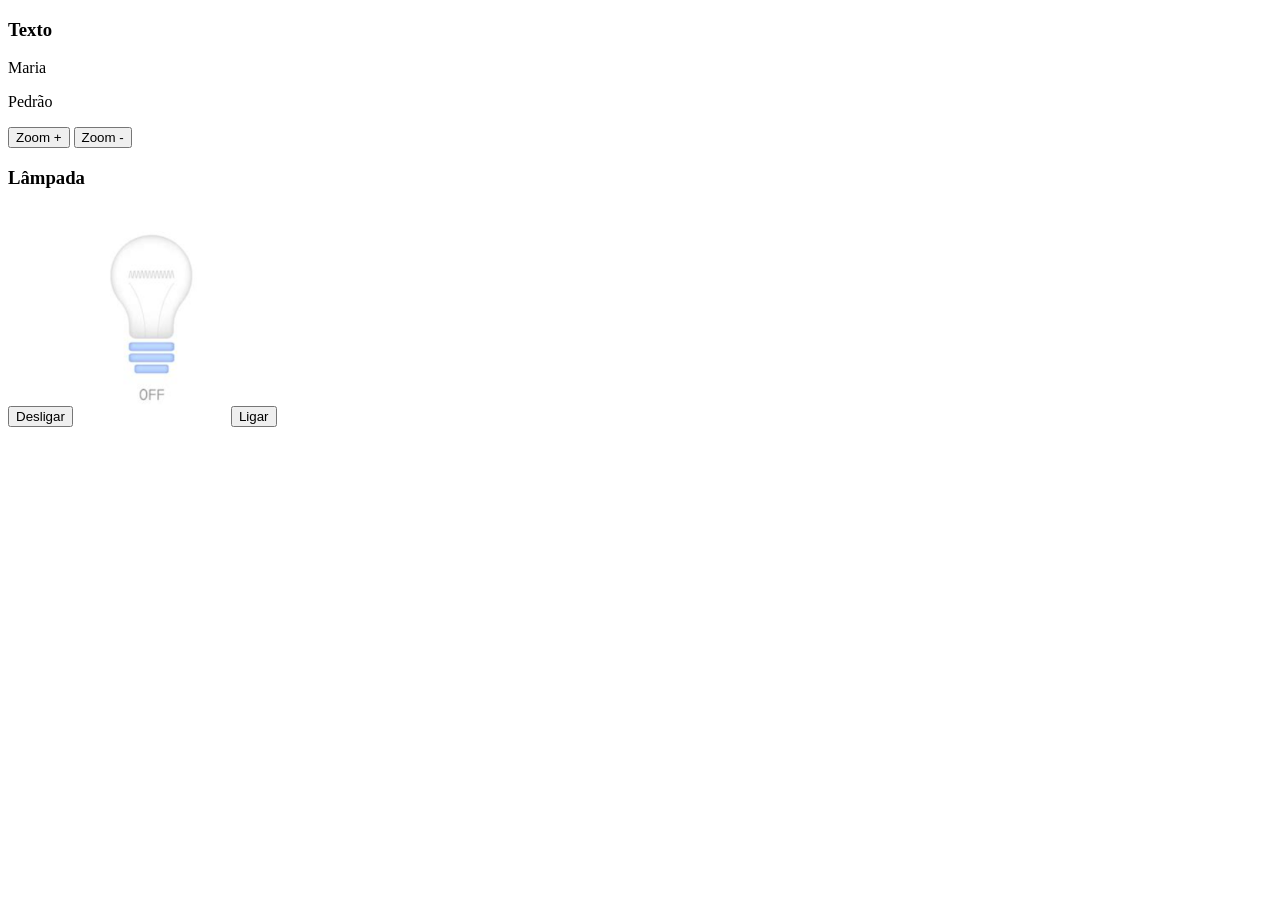
<file: Aula 01/index.html>
<!DOCTYPE html>
<html lang="pt-br">
<head>
    <meta charset="UTF-8">
    <meta name="viewport" content="width=device-width, initial-scale=1.0">
    <title>Aula 01</title>
</head>
<body>
    <h3>Texto</h3>

    <p>Maria</p>
    <p id="demo">Pedro</p>

    <button onclick="aumentar()">Zoom +</button>
    <button onclick="diminuir()">Zoom -</button>

    <h3>Lâmpada</h3>

    <button onclick="desligar()">Desligar</button>

    <img
        id="lampada"
        src="img/apagada.png"
        alt="Lâmpada apagada"
        width="150"
    >

    <button onclick="ligar()">Ligar</button>

    <script src="js/script.js"></script>
</body>
</html>
</file>
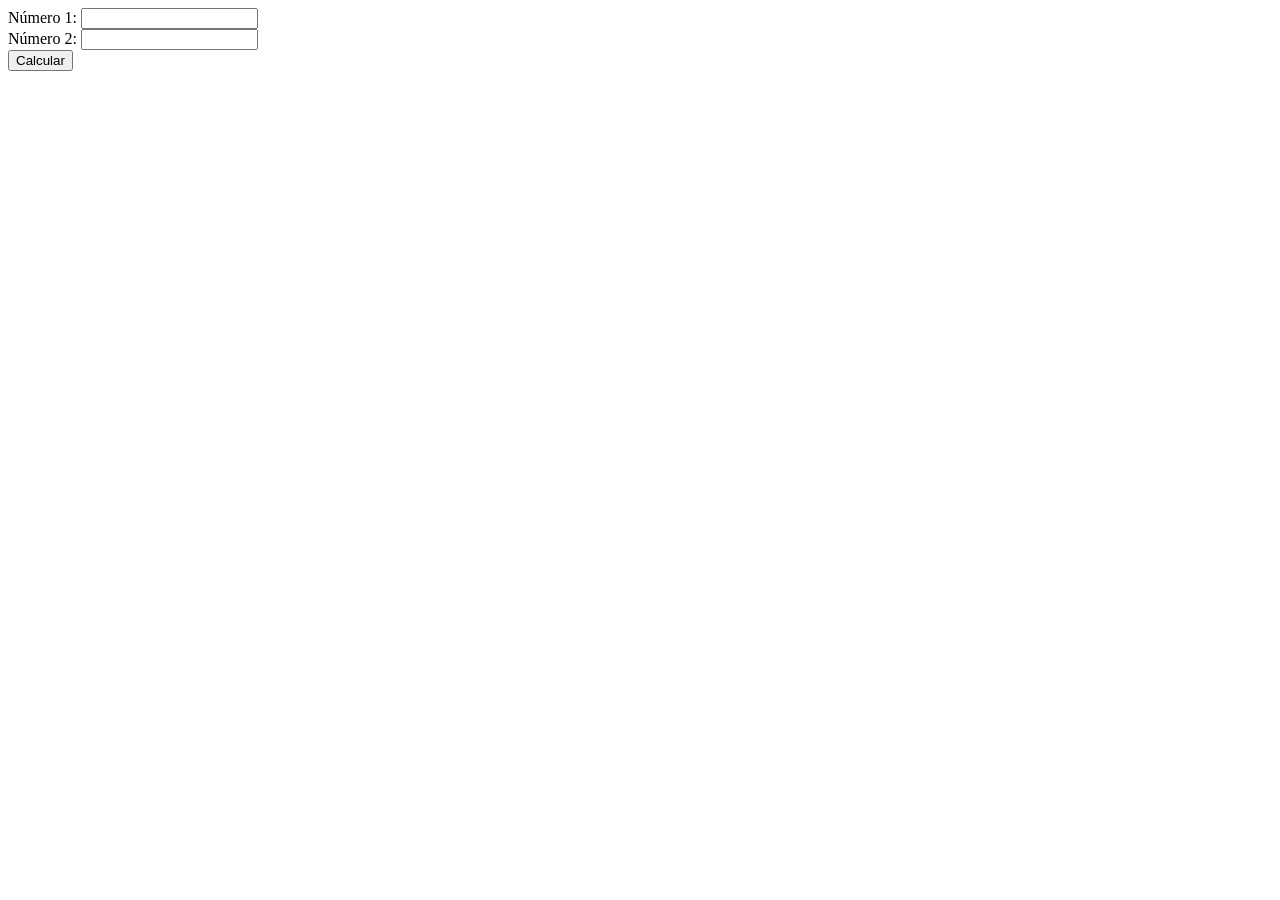
<file: Aula 02/index.html>
<!DOCTYPE html>
<html lang="pt-br">
<head>
    <meta charset="UTF-8">
    <meta name="viewport" content="width=device-width, initial-scale=1.0">
    <title>Variaveis</title>
</head>
<body>
    <form action="">
        <label for="num1">Número 1:</label>
        <input type="number" id="num1"> <br>
        <label>Número 2:</label>
        <input type="number" id="num2">
    </form>
    <button onclick="calcular()">Calcular</button>
    <p id="resultado"></p>
</body>
<script>
    function calcular(){
        var num1 = Number(document.getElementById("num1").value);
        var num2 = Number(document.getElementById("num2").value);
    
        document.getElementById("resultado").innerHTML = num1 * num2;
    }
</script>
</html>
</file>
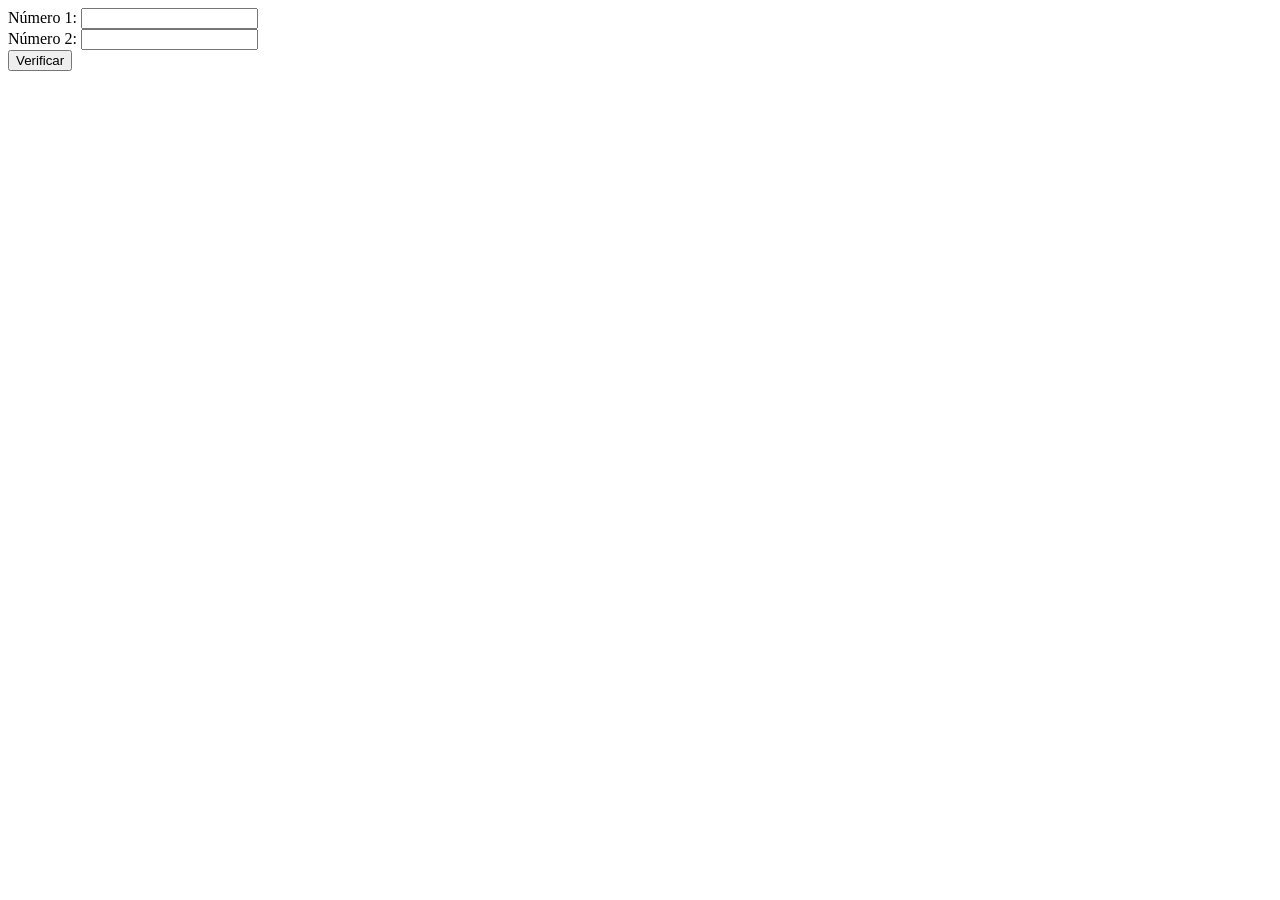
<file: Aula 03/index.html>
<!DOCTYPE html>
<html lang="pt-br">
<head>
    <meta charset="UTF-8">
    <meta name="viewport" content="width=device-width, initial-scale=1.0">
    <title>Aula 03</title>
</head>
<body>
    <form>
        <label>Número 1:</label>
        <input type="number" id="num1"> <br>
        <label>Número 2:</label>    
        <input type="number" id="num2">
    </form>
    <button onclick="verificar()">Verificar</button>
    
</body>
<script>
    function verificar(){
        let num1 =Number(document.getElementById("num1").value);
        let num2 = Number(document.getElementById("num2").value);
        let resultado = document.getElementById("resultado");

        if(num1>num2){
            resultado.innerHTML = "O maior é: "+num1;
        }
        else if(num2 > num1){
            resultado.innerHTML = "O maior é: "+num2;
        }
        else{
            resultado.innerHTML="Os numero são iguais";
        }
    }
</script>
</html>
</file>
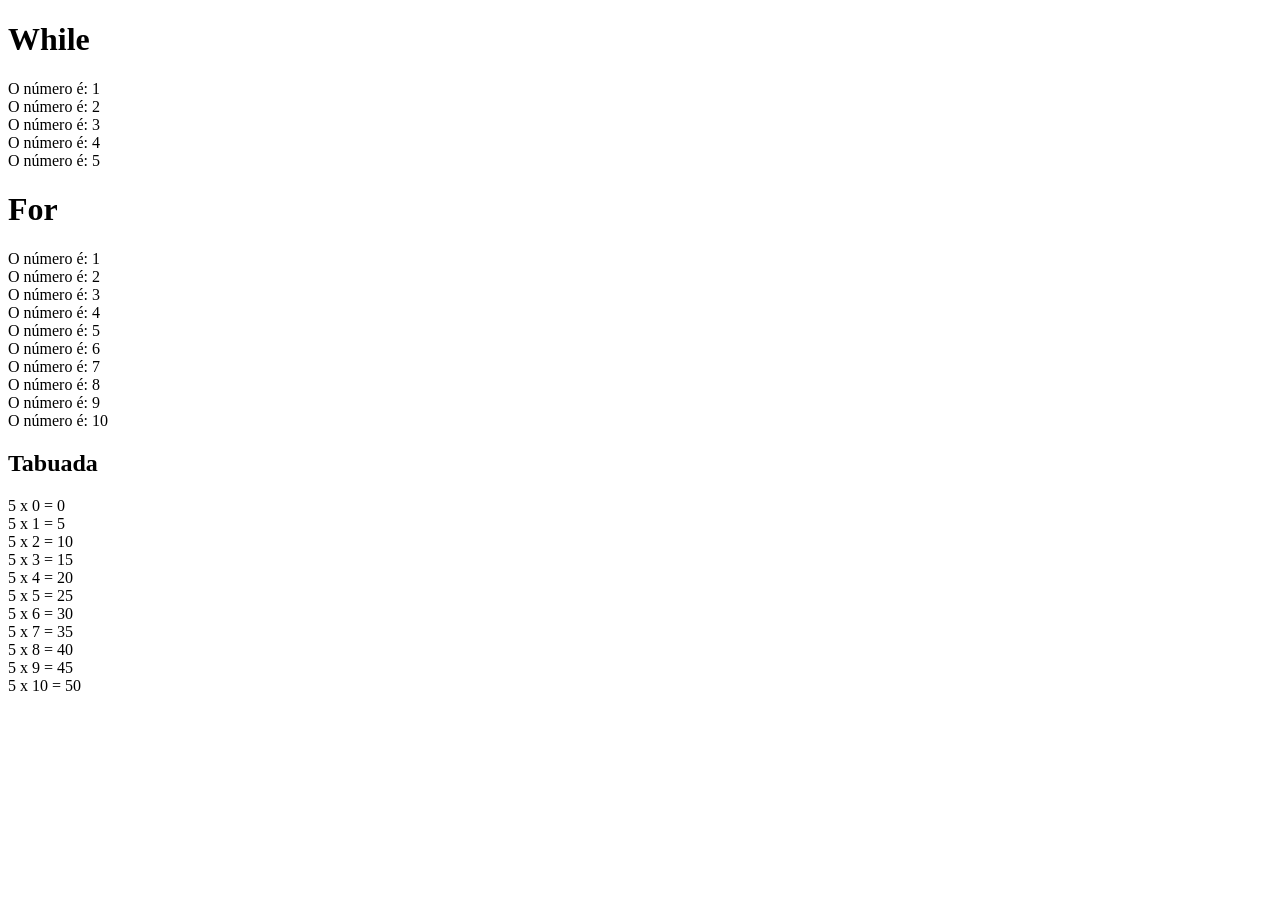
<file: Aula 04/index.html>
﻿<!DOCTYPE html>
<html lang="pt-br">
<head>
    <meta charset="UTF-8">
    <meta name="viewport" content="width=device-width, initial-scale=1.0">
    <title>Laços de Repetição</title>
</head>
<body>
    <h1>While</h1>
    <p id="while"></p>

    <h1>For</h1>
    <p id="for"></p>
    
    <h2>Tabuada</h2>
    <p id="tab"></p>
</body>
<script>
    let contador =1;
    let text ="";

    while(contador<= 5){
        //alert("Volta "+contador);
        text = text + "O número é: "+contador+"<br>"
        contador++;
    }
    
    document.getElementById("while").innerHTML = text;

    //Laço FOR
    let texto = "";

    for(let cont=1; cont<=10; cont++){
      texto = texto + "O número é: "+cont+"<br>"
    }
     document.getElementById("for").innerHTML = texto;

     //Tabuada 5
     let res="";
     for(let cont=0; cont<=10; cont++){
        res=res + "5 x "+cont+" = "+5*cont+"<br>";
     }
     document.getElementById("tab").innerHTML = res;

</script>
</html>
</file>
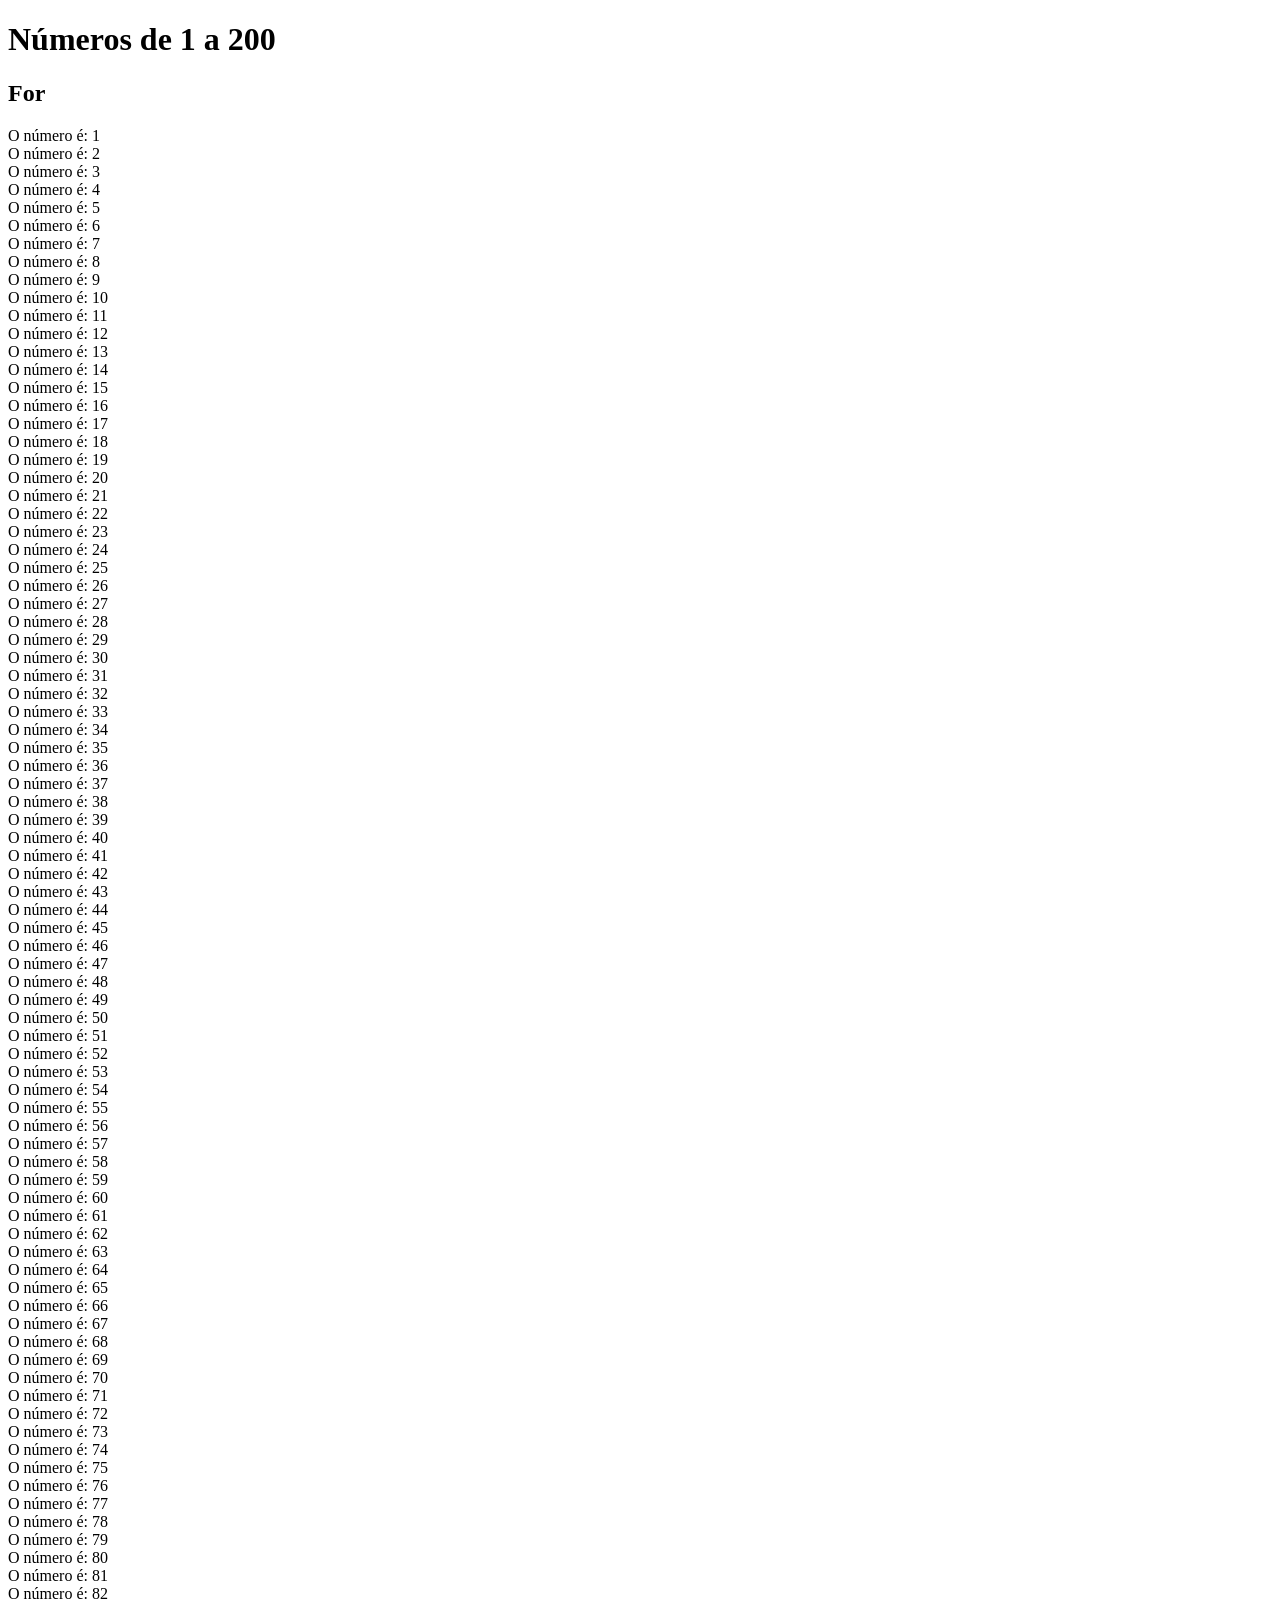
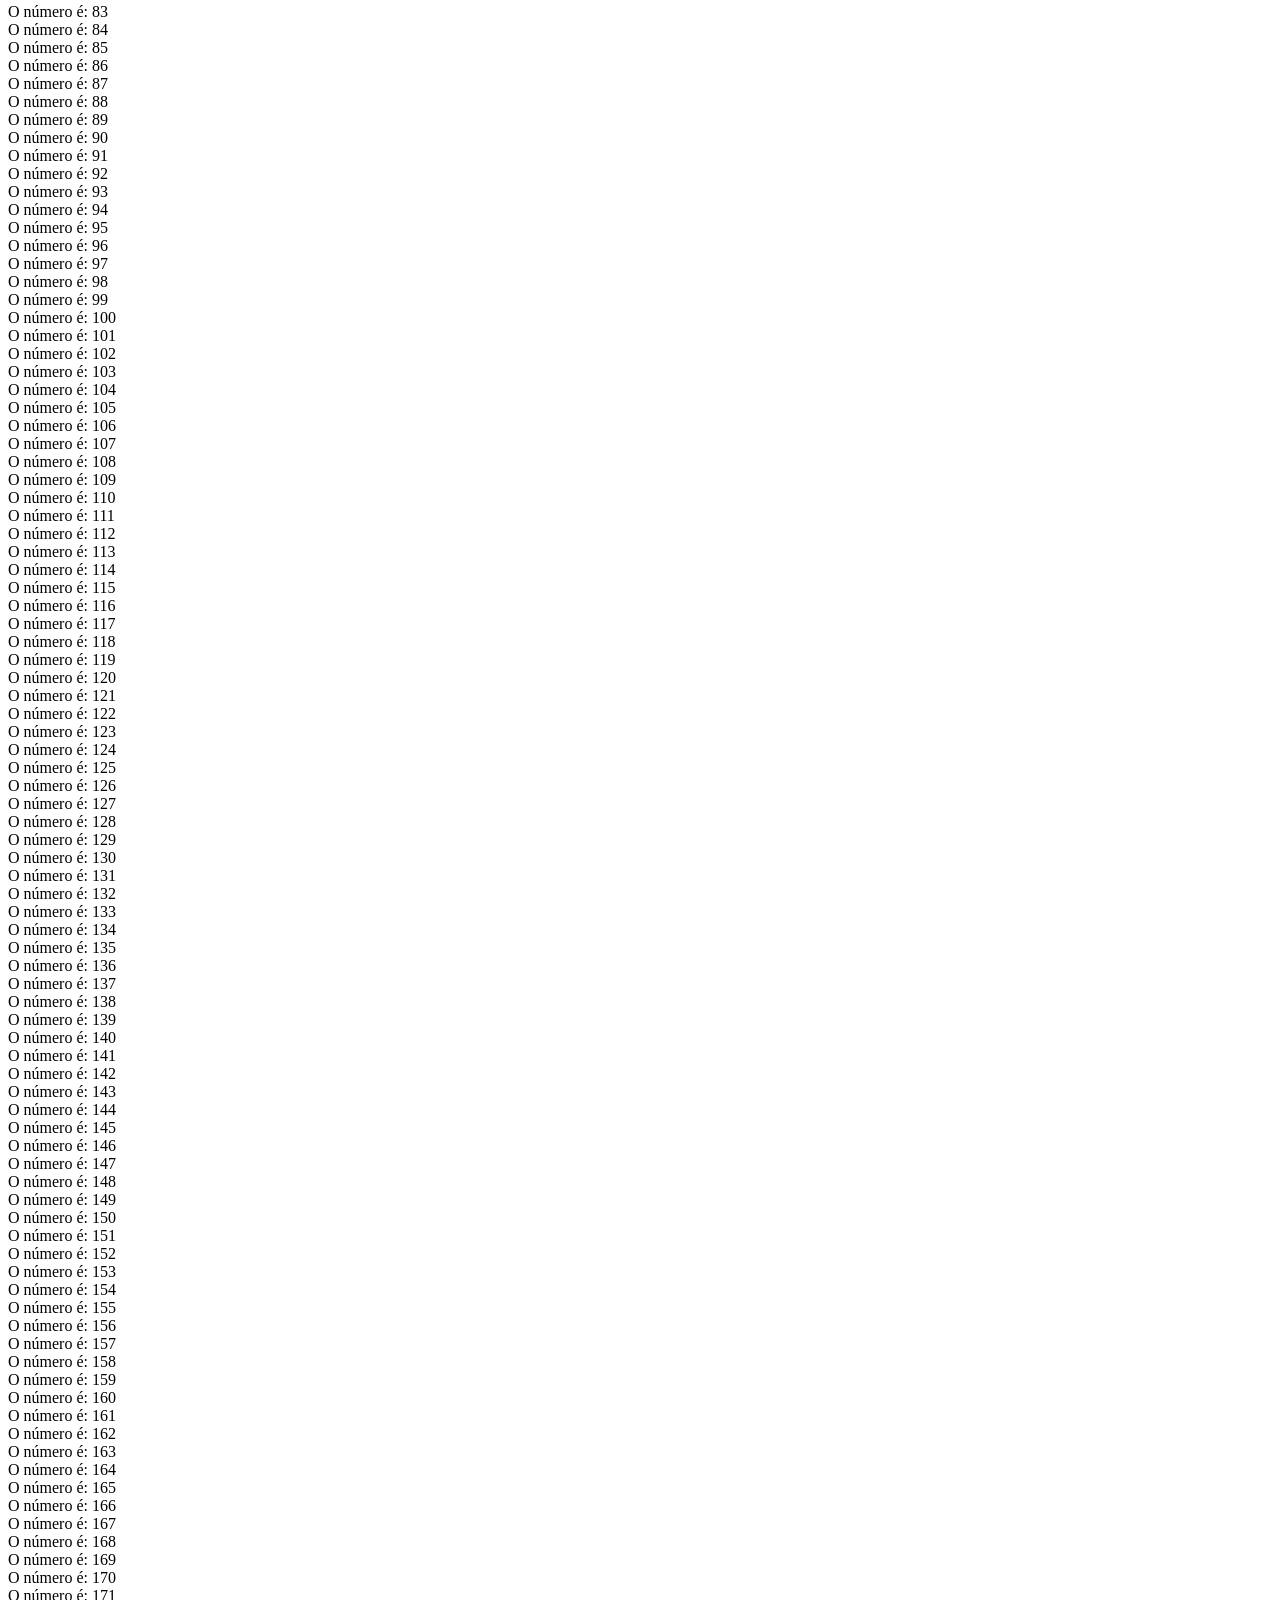
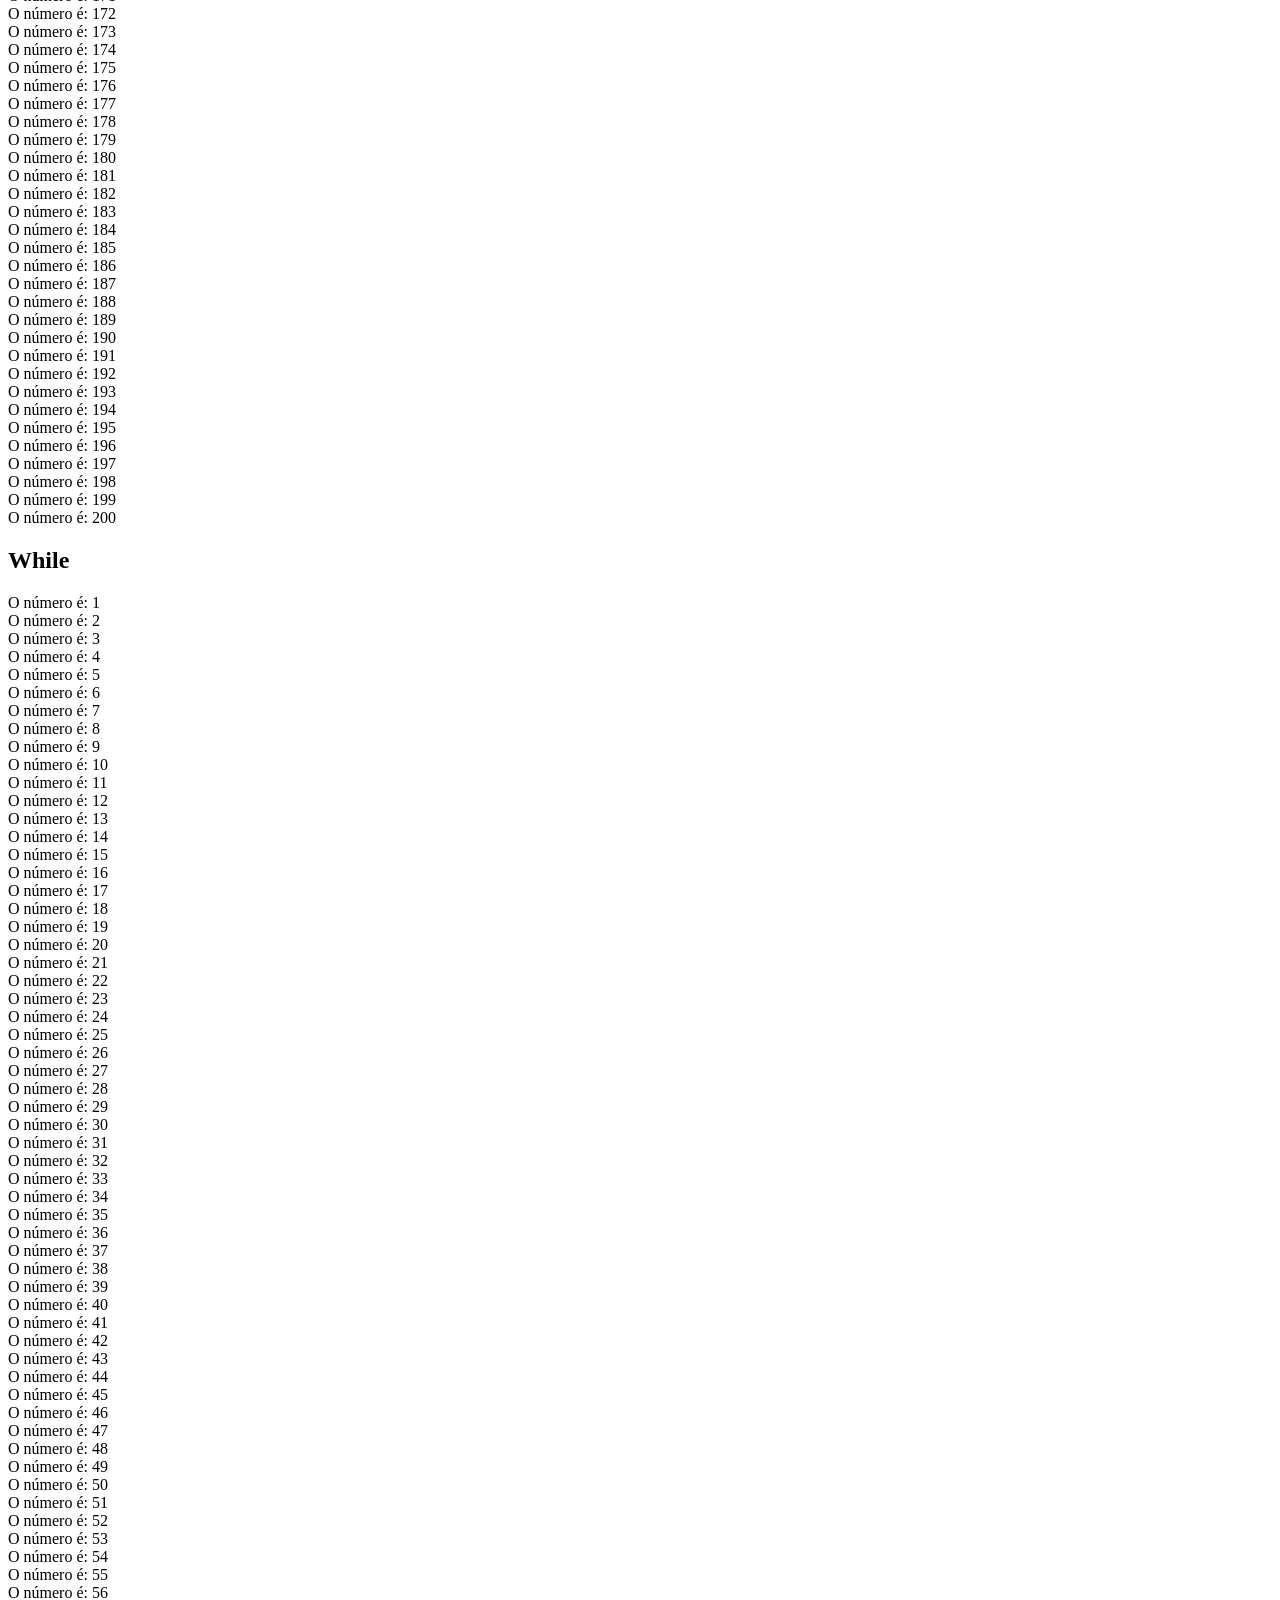
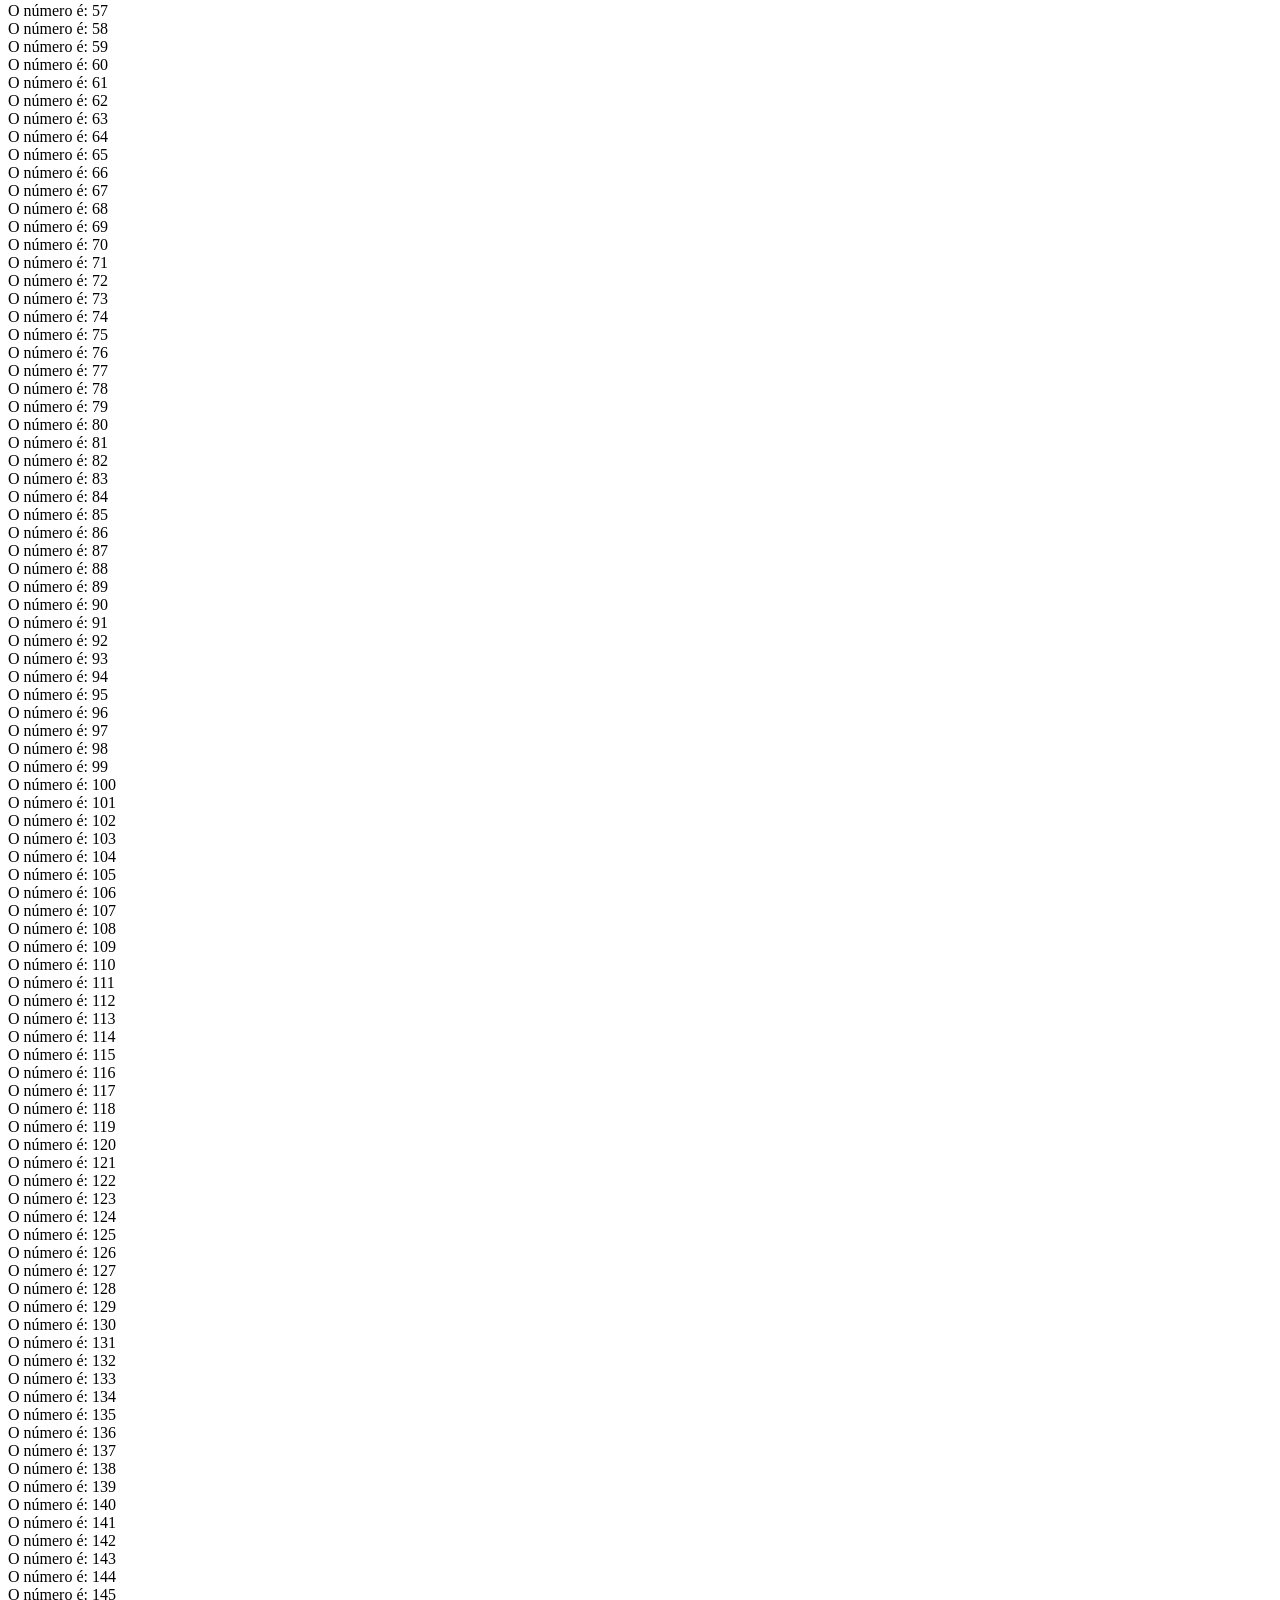
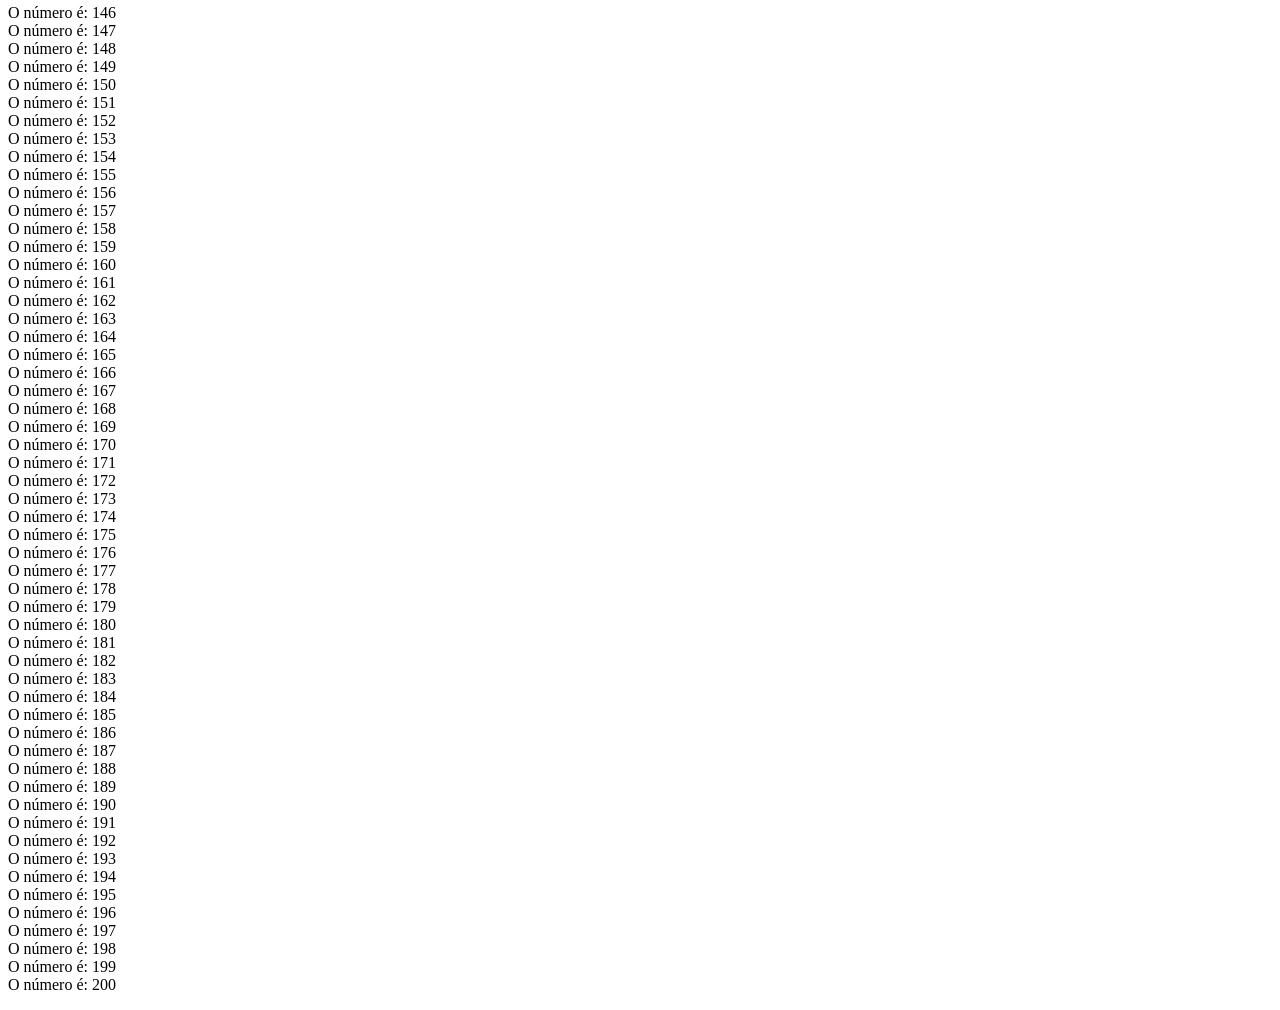
<file: Aula 04/Atividade 01/index.html>
﻿<!DOCTYPE html>
<html lang="pt-br">
<head>
    <meta charset="UTF-8">
    <meta name="viewport" content="width=device-width, initial-scale=1.0">
    <title>Atividade 01 - Números de 1 a 200</title>
</head>
<body>
    <h1>Números de 1 a 200</h1>
    <h2>For</h2>
    <p id="for"></p>
    <h2>While</h2>
    <p id="while"></p>

    <script>
        // Imprime os números de 1 a 200 usando FOR.
        let textoFor = "";
        for (let numero = 1; numero <= 200; numero++) {
            textoFor += "O número é: " + numero + "<br>";
        }
        document.getElementById("for").innerHTML = textoFor;

        // Imprime os números de 1 a 200 usando WHILE.
        let contador = 1;
        let textoWhile = "";
        while (contador <= 200) {
            textoWhile += "O número é: " + contador + "<br>";
            contador++;
        }
        document.getElementById("while").innerHTML = textoWhile;
    </script>
</body>
</html>
</file>
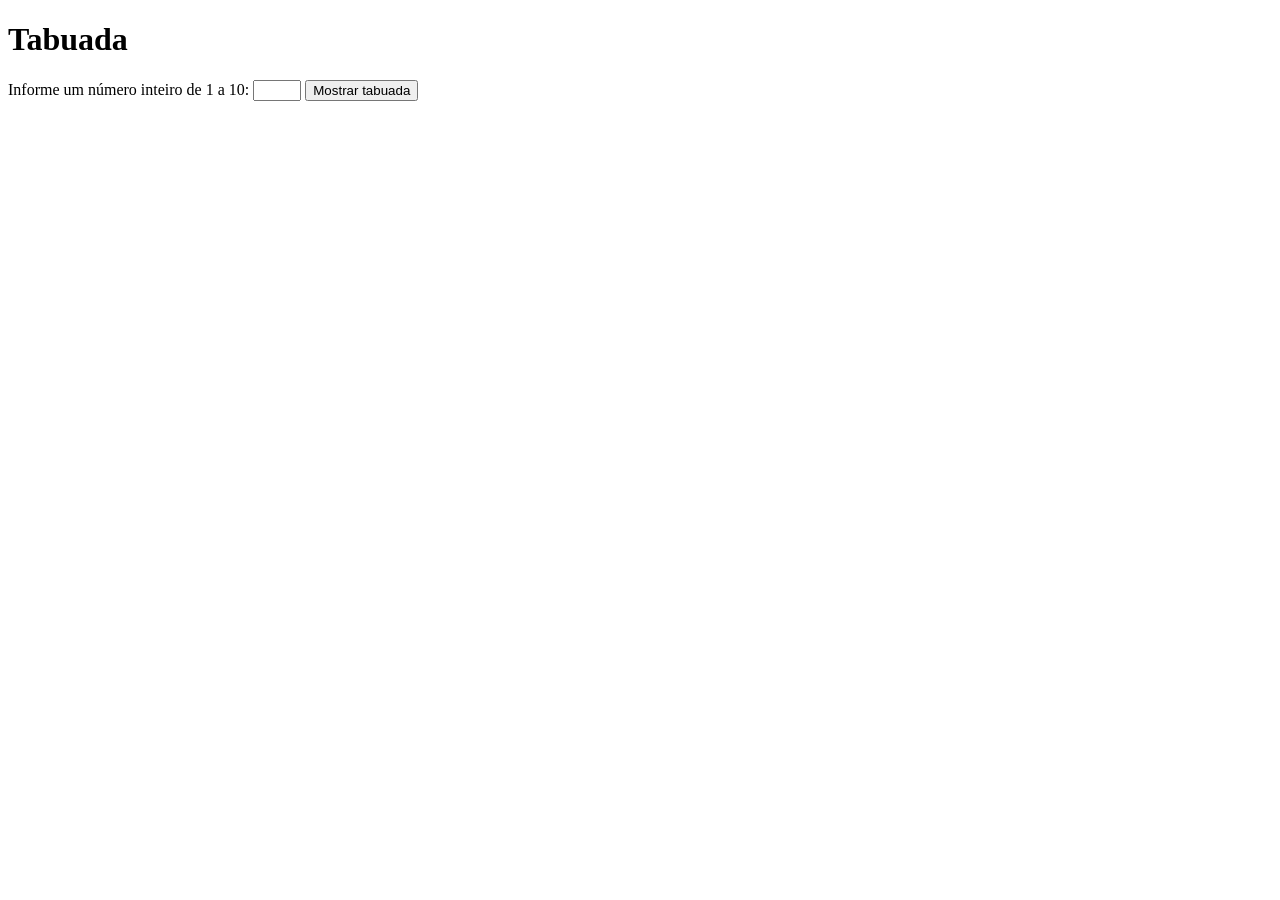
<file: Aula 04/Atividade 02/index.html>
﻿<!DOCTYPE html>
<html lang="pt-br">
<head>
    <meta charset="UTF-8">
    <meta name="viewport" content="width=device-width, initial-scale=1.0">
    <title>Atividade 02 - Tabuada</title>
</head>
<body>
    <h1>Tabuada</h1>
    <form id="formulario">
        <label for="numero">Informe um número inteiro de 1 a 10:</label>
        <input type="number" id="numero" min="1" max="10" step="1" required>
        <button type="submit">Mostrar tabuada</button>
    </form>
    <p id="resultado" aria-live="polite"></p>

    <script>
        document.getElementById("formulario").addEventListener("submit", function (evento) {
            evento.preventDefault();

            let numero = Number(document.getElementById("numero").value);
            let resultado = document.getElementById("resultado");

            if (!Number.isInteger(numero) || numero < 1 || numero > 10) {
                resultado.textContent = "Informe um número inteiro de 1 a 10.";
                return;
            }

            // Monta a tabuada do número informado usando um laço FOR.
            let texto = "";
            for (let multiplicador = 1; multiplicador <= 10; multiplicador++) {
                texto += numero + " x " + multiplicador + " = " + (numero * multiplicador) + "<br>";
            }
            resultado.innerHTML = texto;
        });
    </script>
</body>
</html>
</file>
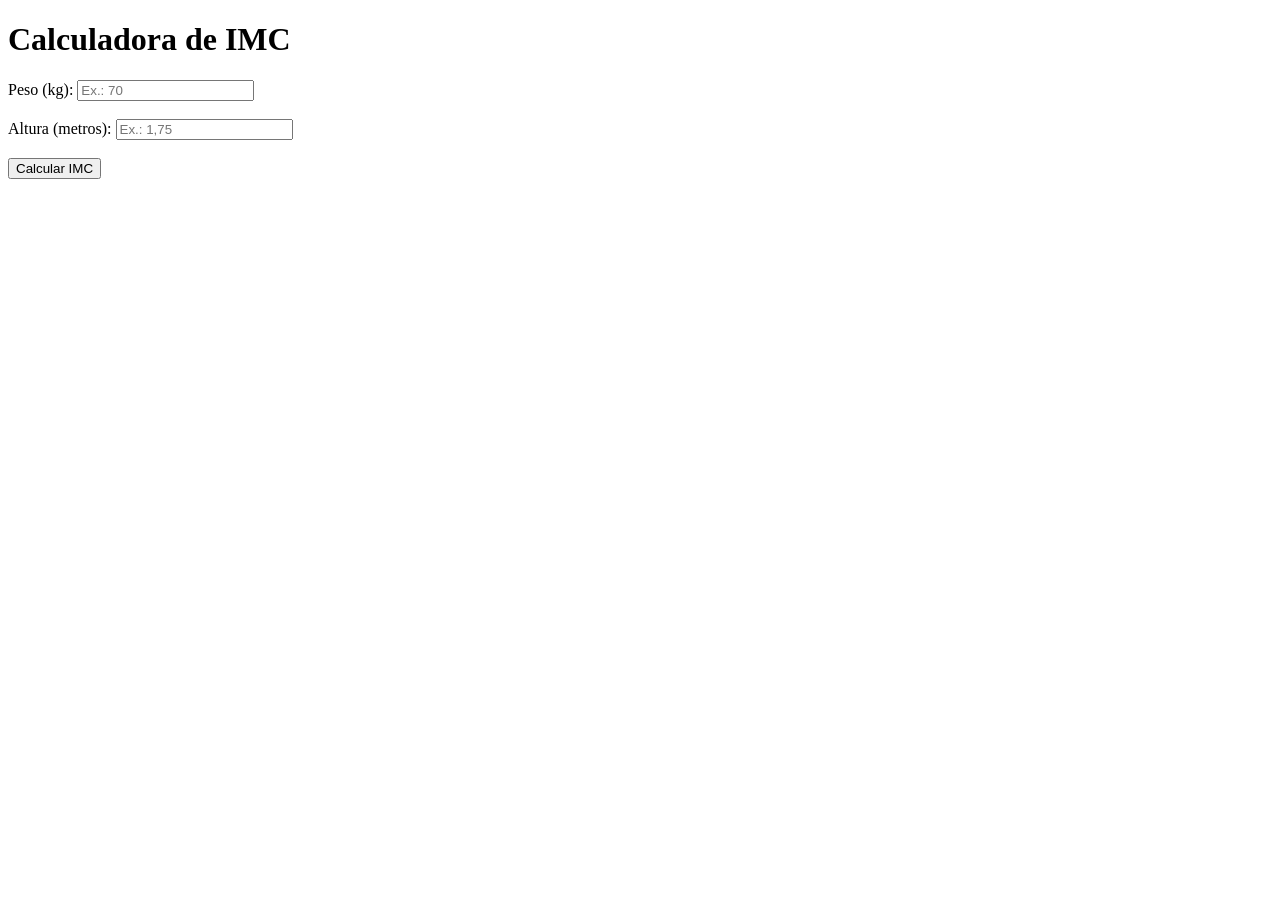
<file: Aula 02/imc.html>
<!DOCTYPE html>
<html lang="pt-br">
<head>
    <meta charset="UTF-8">
    <meta name="viewport" content="width=device-width, initial-scale=1.0">
    <title>IMC</title>
</head>
<body>
    <h1>Calculadora de IMC</h1>

    <form onsubmit="calcularIMC(event)">
        <label for="peso">Peso (kg):</label>
        <input type="number" id="peso" min="0" step="any" placeholder="Ex.: 70" required>
        <br><br>

        <label for="altura">Altura (metros):</label>
        <input type="number" id="altura" min="0" step="any" placeholder="Ex.: 1,75" required>
        <br><br>

        <button type="submit">Calcular IMC</button>
    </form>

    <p id="resultado" aria-live="polite"></p>

    <script>
        function calcularIMC(event) {
            event.preventDefault();

            const peso = Number(document.getElementById("peso").value);
            const altura = Number(document.getElementById("altura").value);
            const resultado = document.getElementById("resultado");

            if (!Number.isFinite(peso) || !Number.isFinite(altura) || peso <= 0 || altura <= 0) {
                resultado.textContent = "Informe peso e altura maiores que zero.";
                return;
            }

            const imc = peso / (altura * altura);
            resultado.textContent = "Seu IMC é: " + imc.toFixed(2).replace(".", ",");
        }
    </script>
</body>
</html>
</file>
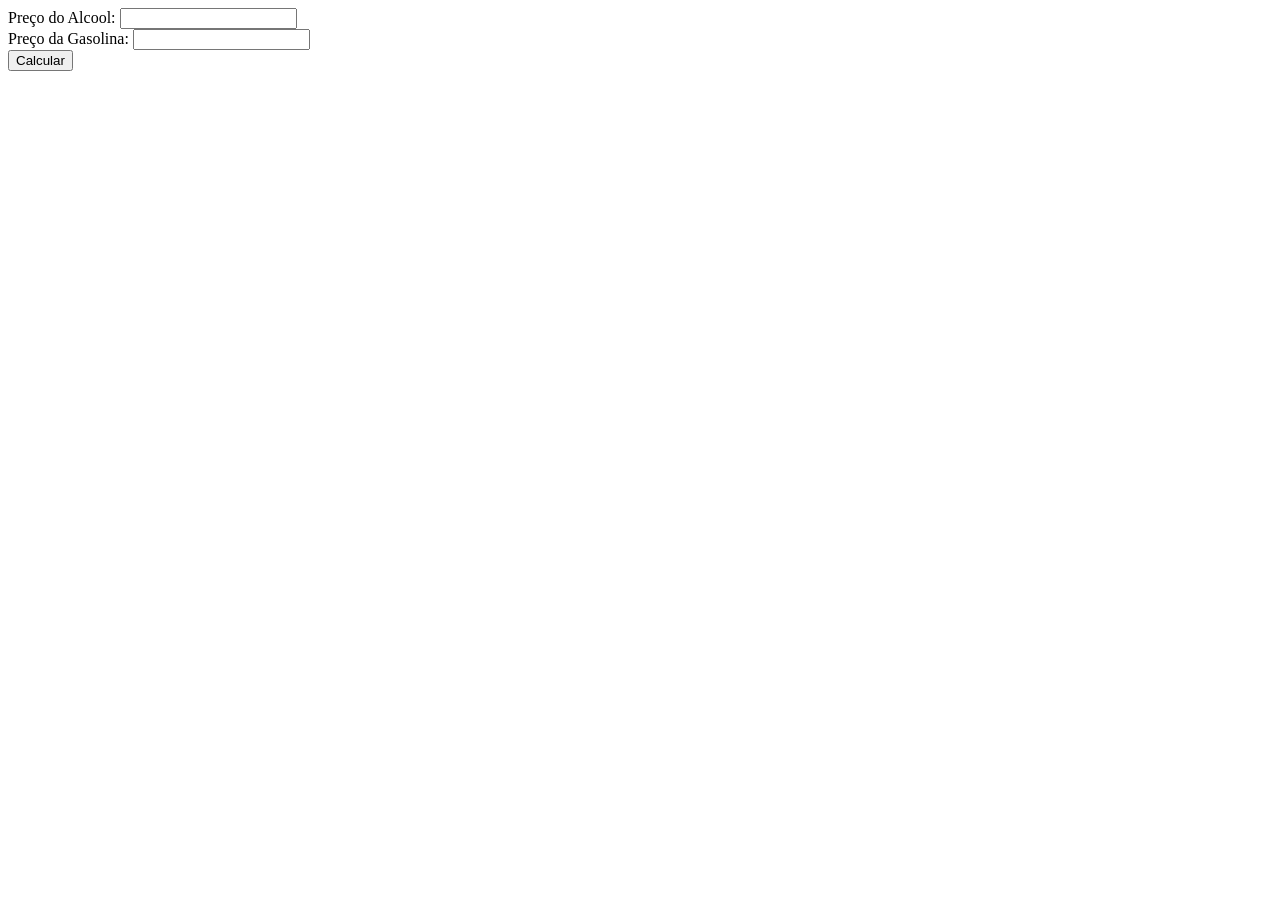
<file: Aula 03/alcoolgasolina.html>
<!DOCTYPE html>
<html lang="pt-br">
<head>
    <meta charset="UTF-8">
    <meta name="viewport" content="width=device-width, initial-scale=1.0">
    <title>Calculadora de Preço</title>
</head>
<body>
    <form>
        <label>Preço do Alcool:</label>
        <input type="number" id="prcAlcool"> <br>
        <label>Preço da Gasolina:</label>
        <input type="number" id="prcGasolina">
    </form>
    <button onclick="calcular()">Calcular</button>
    <p id="resultado"></p>
    
</body>
<script>
    function calcular(){
       let alcool = Number(document.getElementById("prcAlcool").value);
       let gasolina = Number(document.getElementById("prcGasolina").value);

       let valor = alcool/gasolina;
       let resultado = document.getElementById("resultado");
       
       if(valor > 0.7){
        resultado.innerHTML = "Melhor usar Gasolina (:";
       }
       else{
        resultado.innerHTML = "Melhor usar Alcool :)";
       }
    }
</script>
</html>
</file>
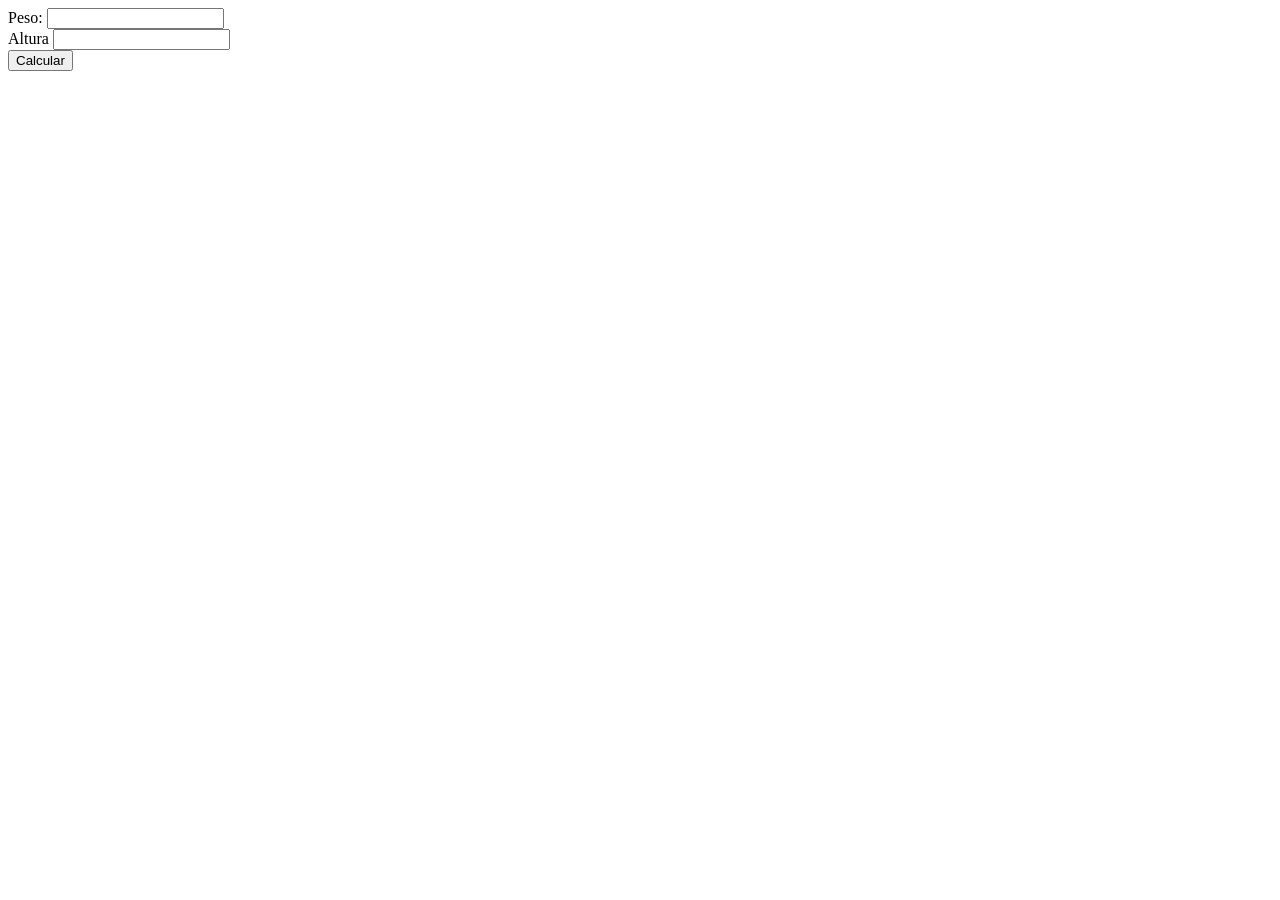
<file: Aula 03/imc.html>
<!DOCTYPE html>
<html lang="pt-br">
<head>
    <meta charset="UTF-8">
    <meta name="viewport" content="width=device-width, initial-scale=1.0">
    <title>IMC</title>
</head>
<body>
    <form>
        <label>Peso:</label>
        <input type="number" id="peso"><br>
        <label>Altura</label>
        <input type="number" id="altura">
    </form>
    <button onclick="calcular()">Calcular</button>
    <p id="resultado"></p>
</body>
<script>
    function calcular(){
        let peso = Number(document.getElementById("peso").value);
        let altura = Number(document.getElementById("altura").value);
        let resultado = document.getElementById("resultado");

        let imc = peso / (altura * altura);

        if(imc < 18.6){
            resultado.innerHTML = "Seu IMC é:" +imc.toFixed(2)+ "Abaixo do peso";
        }
        else if (imc >= 18.6 && imc <25){
            resultado.innerHTML = "Seu IMC é:" +imc.toFixed(2)+ "Peso ideal";
        }
        else if (imc > 25 && imc < 30){
             resultado.innerHTML = "Seu IMC é:" +imc.toFixed(2)+ "Levemente acima do Peso";
        }
        else if(imc > 30 && imc < 35){
            resultado.innerHTML = "Seu IMC é:" +imc.toFixed(2)+ "Obesidade grau 1";
        }
        else if(imc > 35 && imc < 40 ){
            resultado.innerHTML = "Seu IMC é:" +imc.toFixed(2)+ "Obesidade grau 2";
        }
        else{
             resultado.innerHTML = "Seu IMC é:" +imc.toFixed(2)+ "Obesidade grau 3";
        }
    }

</script>
</html>
</file>
